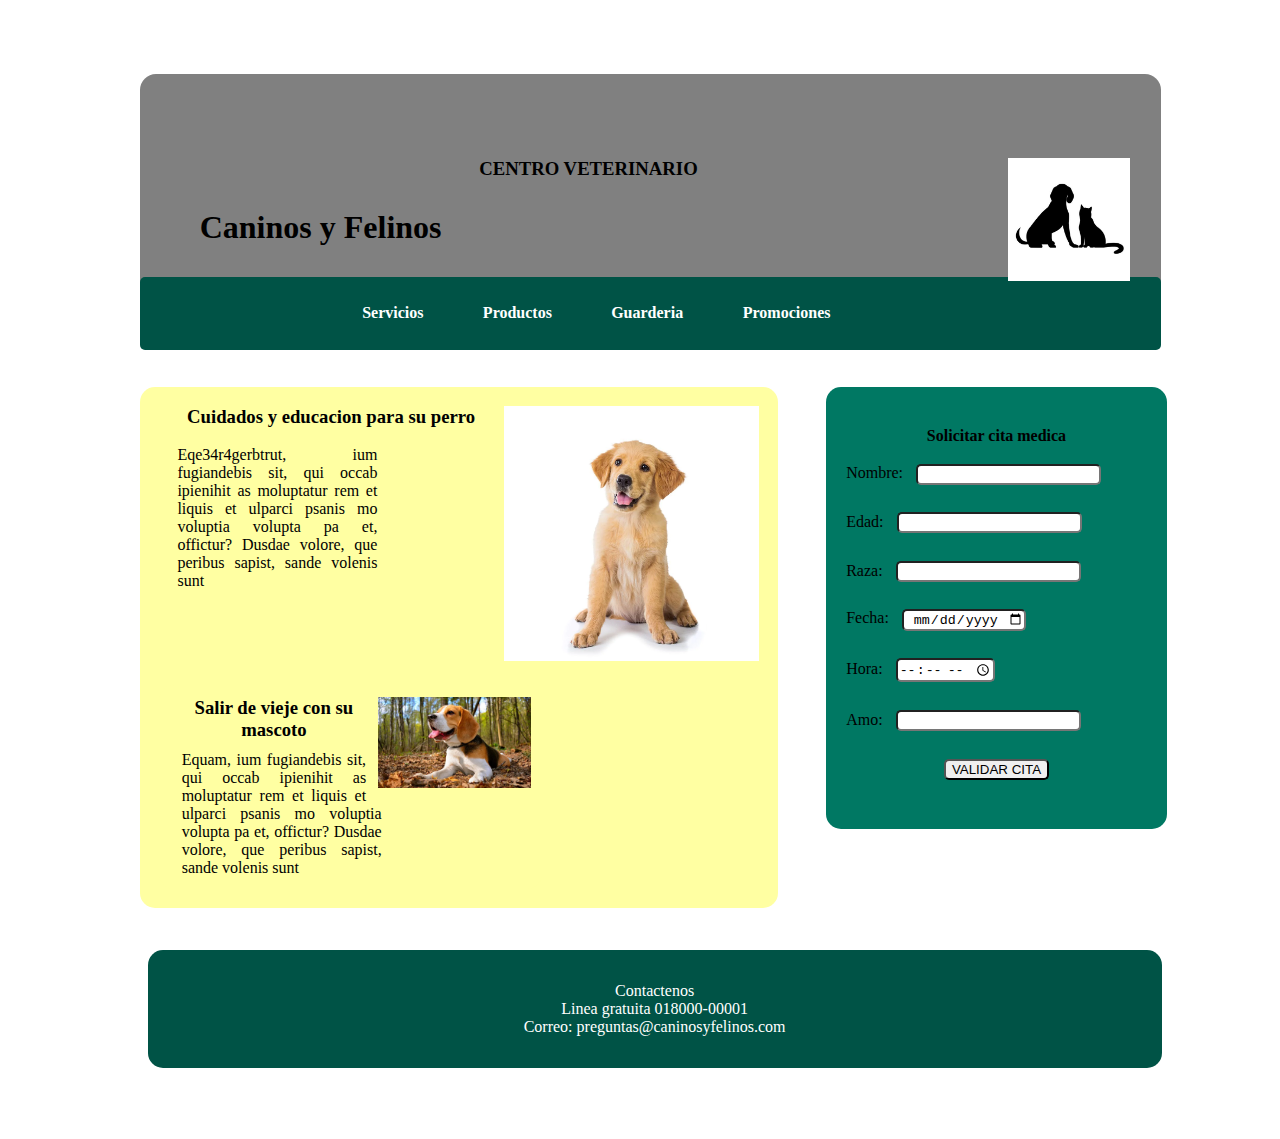
<file: Laboratorio 1/index.html>
<!DOCTYPE html>
<html lang="en">
<head>
    <meta charset="UTF-8">
    <meta name="viewport" content="width=device-width, initial-scale=1.0">
    <title>Caninos y Felinos</title>
    <link rel="stylesheet" href="styles.css">
</head>
<body>
    <div class="container">

        <div class="header">
            <img class="logo" src="img/logo .png" alt="">
            <div class="texto">
                <h3>CENTRO VETERINARIO</h3>
                <h1>Caninos y Felinos</h1>
            </div>
            <nav>
                <ul>
                    <li><a href="">Servicios</a></li>
                    <li><a href="">Productos</a></li>
                    <li><a href="">Guarderia</a></li>
                    <li><a href="">Promociones</a></li>
                </ul>
            </nav>

        </div>
        
        

        <div class="article">
            <img src="img/perro.png" alt="">
            <div class="texto">
                <h3>Cuidados y educacion para su perro</h3>
                <p class="tex">Eqe34r4gerbtrut, ium fugiandebis sit, qui occab ipienihit as moluptatur rem et liquis et ulparci psanis mo voluptia volupta pa et, offictur?

                    Dusdae volore, que peribus sapist, sande volenis sunt</p>
            </div>
            
            <div class="article2">
                <img src="img/perro 2 .png" alt="">
                <div class="texto">
                    <h3>Salir de vieje con su mascoto</h3>
                    <p class="tex">Equam, ium fugiandebis sit, qui occab ipienihit as moluptatur rem et liquis et ulparci psanis mo voluptia volupta pa et, offictur?
    
                        Dusdae volore, que peribus sapist, sande volenis sunt</p>
                </div>
    
    
            </div>
    

        </div>
        <div class="nav">
            <div class="texto1">
               <h4>Solicitar cita medica</h4>
                <p>Nombre: <input type="text" name="nombre"></p>
                <p>Edad: <input type="text" name="nombre"></p>
                <p>Raza: <input type="text" name="nombre"></p>
                <p>Fecha: <input type="date" name="fecha"></p>
                <p> Hora: <input type="time" name="hora"></p>
                <p>Amo: <input type="text" name="nombre"></p>
                <div class="boton"> <input type="submit" value="VALIDAR CITA"></div>
                
            </div>



        </div>
        
        
        <div class="footer">
            <div class="textos">
               <p class="con"> Contactenos <br>
                Linea gratuita 018000-00001 <br>
                Correo: preguntas@caninosyfelinos.com</p>
            </div>



        </div>

    </div>
      

</body>
</html>
</file>
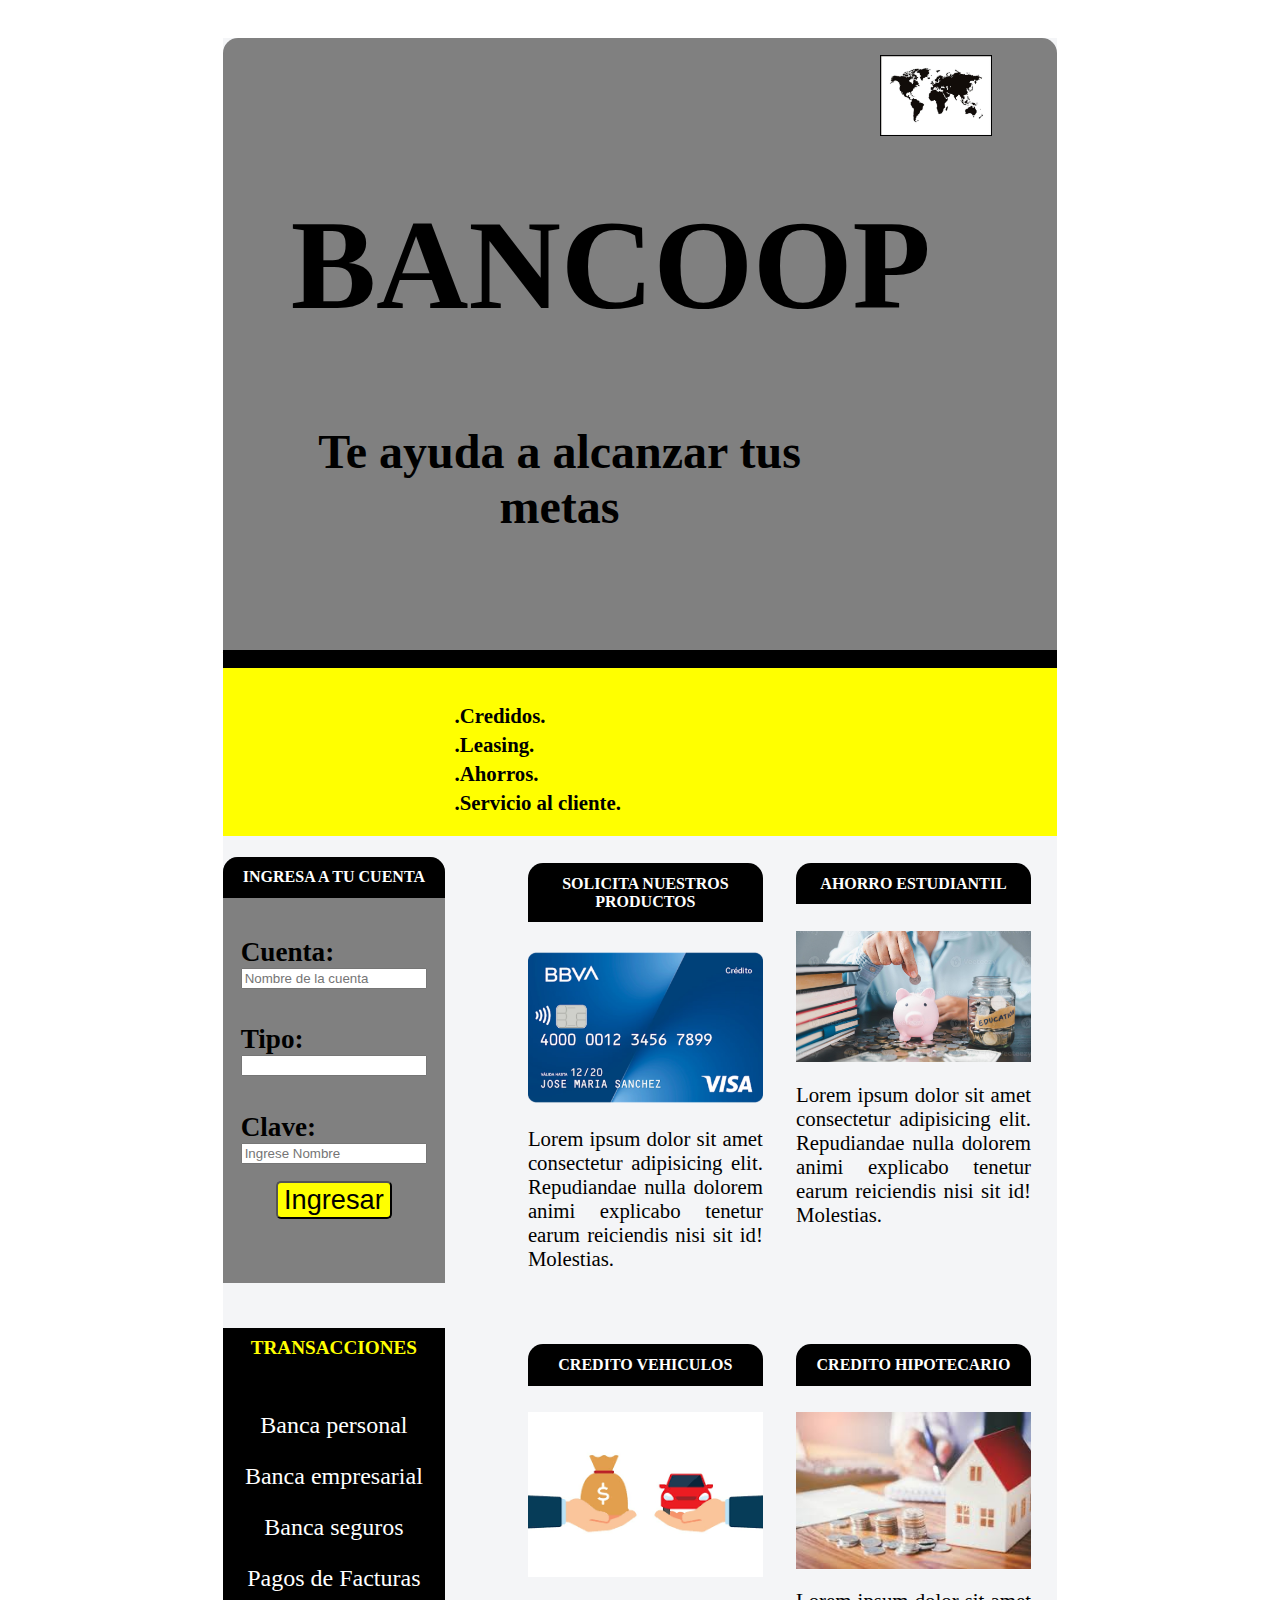
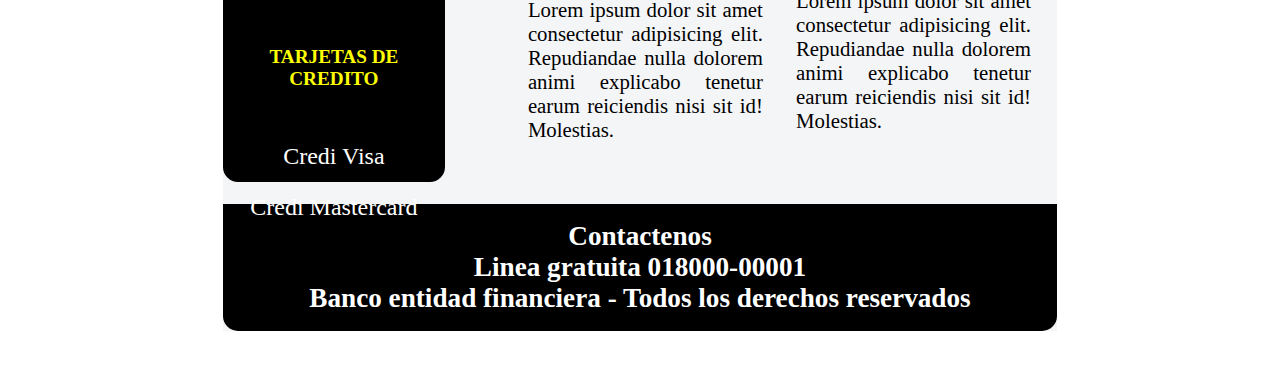
<file: Laboratorio 2/index.html>
<!DOCTYPE html>
<html lang="en">
<head>
    <meta charset="UTF-8">
    <meta name="viewport" content="width=device-width, initial-scale=1.0">
    <title>BanCoop</title>
    <link rel="stylesheet" href="styles.css">
</head>
<body>
    <div class="container">
       
            <div class="header">
               <div class="title">
                 <h1>BANCOOP</h1>
                 <h3>Te ayuda a alcanzar tus metas</h3>
                </div>
                 <img class="img1" src="img/img1.jpeg" alt="">
        
            </div>
            <div class="nav">hola</div>
            <div class="menu">
                <ul>
                    <li><a href="">.Credidos.</a></li>
                    <li><a href="">.Leasing.</a></li>
                    <li><a href="">.Ahorros.</a></li>
                    <li><a href="">.Servicio al cliente.</a></li>
                </ul>
            </div>
        <div class="card-container">
          
          <div class="card1-container">
                <div class="card1">
                    <h4>INGRESA A TU CUENTA</h4>
                    <form method="post" action="/send/">
                        <h3 class="for">Cuenta:</h3>
                        <input name="nombre" autocomplete="off"
                        placeholder="Nombre de la cuenta">
                    </form>
                    <form method="post" action="/send/">
                        <h3 class="for">Tipo: </h3>
                        <input name="nombre" autocomplete="off">
                    </form>
                    <form method="post" action="/send/">
                        <h3 class="for">Clave:</h3>
                        <input name="nombre" autocomplete="off"
                        placeholder="Ingrese Nombre">
                    </form>
                    <button class="rounded" >Ingresar</button>
                </div>
                <div class="card4">
                    <h6>TRANSACCIONES</h6>
                    <p class="ban">Banca personal</p>
                    <p class="ban">Banca empresarial</p>
                    <p class="ban">Banca seguros</p>
                    <p class="ban">Pagos de Facturas</p>
                    <h6>TARJETAS DE CREDITO</h6>
                    <p class="ban">Credi Visa</p>
                    <p class="ban">Credi Mastercard</p>
                </div>
             </div>
             <div class="card2-container">
                <div class="card2">
                    <h5>SOLICITA NUESTROS PRODUCTOS</h5>
                    <img src="img/img2.png" alt="">
                    <p>Lorem ipsum dolor sit amet consectetur adipisicing elit. Repudiandae nulla dolorem animi explicabo tenetur earum reiciendis nisi sit id! Molestias.</p>
                </div>
                <div class="card3">
                    <h5>AHORRO ESTUDIANTIL</h5>
                    <img src="img/img3.png" alt="">
                    <p>Lorem ipsum dolor sit amet consectetur adipisicing elit. Repudiandae nulla dolorem animi explicabo tenetur earum reiciendis nisi sit id! Molestias.</p>
                </div>
            
                <div class="card5">
                    <h5>CREDITO VEHICULOS</h5>
                    <img src="img/img4.png" alt="">
                    <p>Lorem ipsum dolor sit amet consectetur adipisicing elit. Repudiandae nulla dolorem animi explicabo tenetur earum reiciendis nisi sit id! Molestias.</p>
                </div>
                <div class="card6">
                    <h5>CREDITO HIPOTECARIO</h5>
                    <img src="img/img5.png" alt="">
                    <p>Lorem ipsum dolor sit amet consectetur adipisicing elit. Repudiandae nulla dolorem animi explicabo tenetur earum reiciendis nisi sit id! Molestias.</p>
                </div>
            </div>
        </div>
            <footer>
                <h2>
                    Contactenos <br>
                    Linea gratuita 018000-00001 <br>
                    Banco entidad financiera - Todos los derechos reservados

                </h2>
            </footer>
    </div>   
      
</body>
</html>
</file>
<file: Laboratorio 1/styles.css>
*{
    margin: 3%;

}
.header{
    width: 96%;
    height: 100%;
    background-color: gray;
    border-radius: 16px;
    padding: 5% 0% 0% 0%;
}

h3{
    text-align: center;
}



.article{
    width: 60%;
    max-height: 100%;
    background-color: #ffffa2;
    border-radius: 15px;
    float: left;
    margin-top: 5px;
    margin-right: 5px;
}

.article2{
    width: 60%;
    max-height: 100%;
    background-color: #ffffa2;
    border-radius: 15px;
    float: left;
    margin-top: 5px;
    margin-right: 5px;
}

.nav{
    width: 32%;
    padding: 30px 0;
    background-color: #007863;
    float: right;
    border-radius: 15px;
    margin-top: 5px;
    margin-right: 5px;
}

.footer{
    width: 95%;
    height: 100%;
    background-color: #005346;
    border-radius: 15px;
    padding: 2px;
    float: inline-end;
    margin-top: 10px;
    margin-right: 10px;
}

img{
    width: 40%;
    float: right;
    
}

.logo{
    width: 12%;

    
}

.tex{
    text-align: justify;
    max-width: 200px;
}

.texto1{
    text-align: justify;
}

h4{
    text-align: center;
}

.con{
   text-align: center;
   color: white;
}

input{
    
    border-radius: 5px;
    text-align: center;
}

.boton{
    text-align: center;
}

nav{
    align-self: flex-end;
    justify-content: space-between;
    margin: 0%;
    font-weight: bold;
    background-color: #005346;
    text-align: center;
    border-radius: 5px;
    

}

ul li{
    display: inline-block;
    
    
}

a{
    color: white;
    text-decoration: none;
}

a:hover{
    color: aqua;
}

@media screen and (414 <= width <= 896) {

 
    
    .header{
        width: 90%;
        padding: 0%;
        margin: 0%;
        background-color: gray;
        border-radius: 15px;
        padding: 5% 0% 0% 0%;

    }    
    .article{
        width: 100%;
        padding: 0%;
        margin: 0%;
        background-color: #ffffa2;
        border-radius: 15px;
     
    }
    
    .article2{
        width: 100%;
        padding: 0%;
        margin: 0%;
        justify-content: right;
        background-color: #ffffa2;
        border-radius: 15px;
       
      
    }
    
    .nav{
        width: 97%;
        padding: 0px ;
        background-color: #007863;
        justify-content: right;
        border-radius: 15px;
        
        
    }
    
    .footer{
        width: 100%;
        padding: 0%;
        margin: 0%;
        background-color: #005346;
        border-radius: 15px;
        padding: 2px;
      
       
    }

    .tex{
        text-align: justify;
        max-width: 300px;
    }
    
}

@media screen and (897 <= width <= 1024) {

    
    
    .header{
        width: 100%;
        padding: 0%;
        margin: 0%;
        background-color: gray;
        border-radius: 15px;
        padding: 5% 0% 0% 0%;
    }
    
    h3{
        text-align: center;
    }
    
    
    
    .article{
        width: 100%;
        padding: 0%;
        margin: 0%;
        background-color: #ffffa2;
        border-radius: 15px;
     
    }
    
    .article2{
        width: 100%;
       padding: 0%;
       margin: 0%;
        justify-content: right;
        background-color: #ffffa2;
        border-radius: 15px;
       
      
    }
    
    .nav{
        width: 97%;
        padding: 0px ;
        background-color: #007863;
        justify-content: right;
        border-radius: 15px;
        
    }
    
    .footer{
        width: 100%;
        padding: 0%;
        margin: 0%;
        background-color: #005346;
        border-radius: 15px;
        padding: 2px;
      
       
    }

    .tex{
        text-align: justify;
        max-width: 500px;
    }
    
}
</file>
<file: Laboratorio 2/styles.css>
.container {
  
    background-color: #f4f5f7;
    margin: 0%;
  }
  
  .header{
    background-color: grey;
    padding: 2% 2% 2% 2%;
    margin: 0%;
    text-align: justify;
    border-top-left-radius:  15px;
    border-top-right-radius: 15px;
    justify-content: start;
    display: grid;
     grid-template-columns: repeat(2, 1fr) ;
    
  
  }

  .img1{
    width: 70%;
  }
 
h1{
  font-size: 500%;
}
h3{
  font-size: 200%;
}

.nav{
  background-color: black;
  display: flex;
}
.menu{
  background-color: yellow;
  display: flex;
  align-items: center;
  justify-content: space-between;
  padding-top: 20px;
  padding-left: 5%;
  padding-right: 5%;
  font-weight: bold;
  
 
}

ul li{
  display: inline-block;
  padding: 0px 51px 5px 40px;
  font-size: 20px;
}

a{
  color: black;
  text-decoration: none;
}


.rounded {
  border-radius: 5px;
  background-color: yellow;
  
}


img{
  width: 100%;
  display: flex;
}
h5{
  color: white;
  background-color: black;
  padding: 5%;
  text-align: center;
  border-top-left-radius: 15px;
  border-top-right-radius: 15px;
}
h4{
  color: white;
  background-color: black;
  padding: 5%;
  text-align: center;
  border-top-left-radius:  15px;
  border-top-right-radius: 15px;
}


p{
  text-align: justify;
}

.card1{
  width: 120%;
  height: 45%;
  text-align: center;
  background-color: gray;
  border-top-left-radius:  15px;
  border-top-right-radius: 15px;
  padding: 0%;

}
.card2{
  width: 90%;
  height: 70%;
  border-top-left-radius: 15px;
}
.card3{
  width: 90%;
  height: 70%;
}
.card4{
  width: 120%;
  height: 48%;
  background-color: black;
  border-bottom-left-radius: 15px;
  border-bottom-right-radius: 15px;
}
h6{
  color: yellow;
  text-align: center;
  padding: 4%;
}
.ban{
  color: white;
  text-align: center;
 
  display: flex;
  flex-direction: column;
  justify-content: space-between;
}
.card5{
  width: 90%;
  height: 70%;
}
.card6{
  width: 90%;
  height: 70%;
}


footer{
  background-color: black;
  border-end-start-radius:  15px;
  border-end-end-radius: 15px;
}

h2{
  color: white;
  text-align: center;
  font-size: large;
  padding: 2%;
}

form{
  text-align: left;
  padding: 5%;
  display: flex;
  flex-direction: column;
  justify-content: space-between;
}

.card-container{
  display: grid;
  grid-template-columns: 1fr 3fr;
  gap: 70px;
}

.card2-container{
  display: grid;
  grid-template-columns: repeat(2, 0.5fr) ;
  gap: 10px;
}



@media screen and (min-width: 985px) {
  
  .container {
  background-color: #f4f5f7;
  margin: 3% 17% 3% 17%;
}

ul li{
  display: inline-block;
  padding: 0px 126px 5px 40px;
  font-size: 20px;
}

.card-container{
display: grid;
grid-template-columns: 1fr 3fr;
gap: 120px;
}

.card2-container{
display: grid;
grid-template-columns: repeat(2, 0.5fr) ;
gap: 7px;
}

form{
  text-align: left;
  padding: 8%;
  display: flex;
  flex-direction: column;
  justify-content: space-between;
}
.for{
  font-size: 170%;
  margin: 0%;
}

.ban{
  font-size: 150%;
}

h6{
  font-size: 120%;
}
h5{
  font-size: 100%;
}

p{
  font-size: 130%;
}
.rounded{
  font-size: 170%;
}
h2{
  font-size: 170%;
}
ul li{
  display: inline-block;
  padding: 0px 150px 5px 150px;
  font-size: 130%;
  
}
.title{
  margin: 8%;
  text-align: center;
}
h1{
  font-size:800%;
}
h3{
  font-size: 300%;
}
}
</file>
